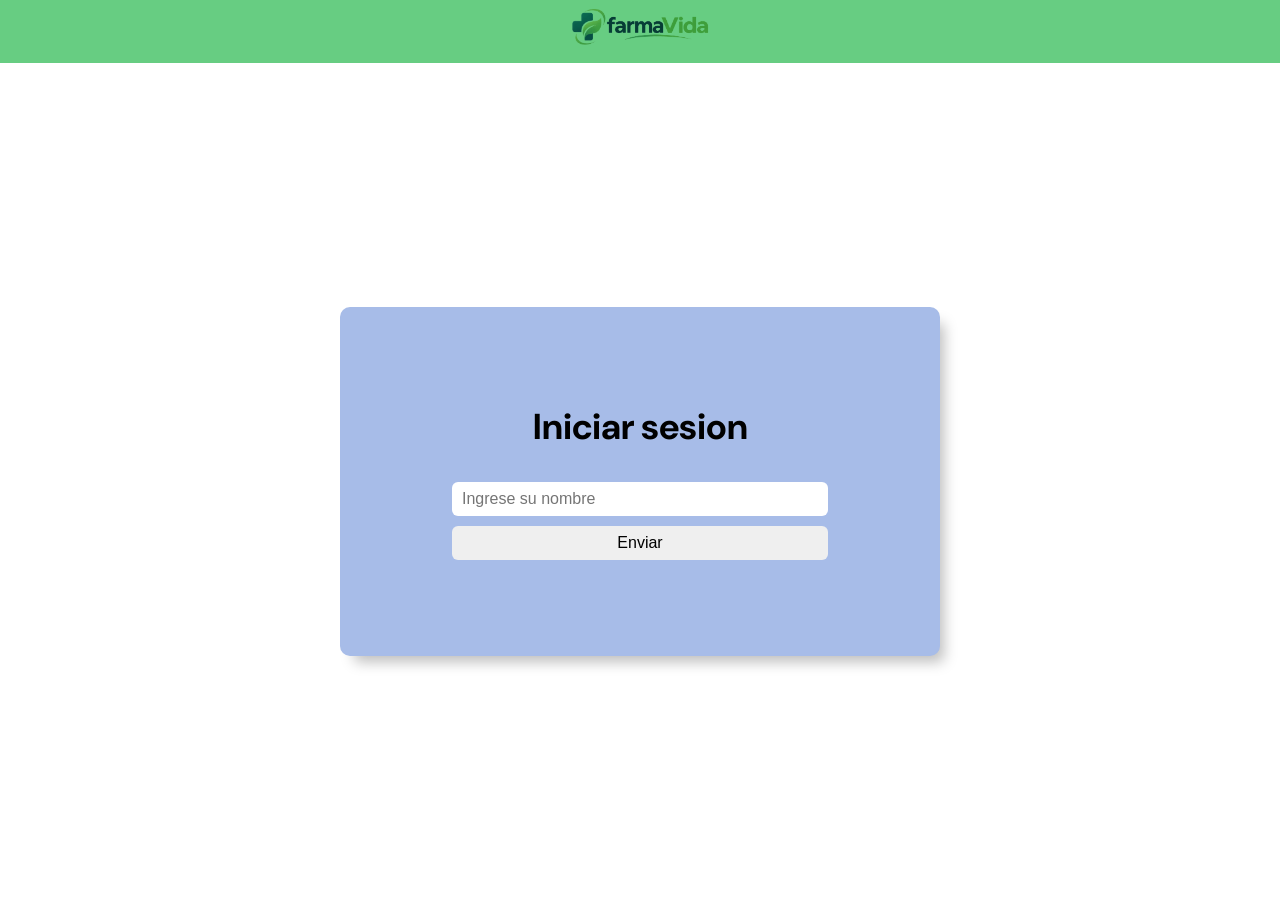
<file: index.html>
<!doctype html>
<html lang="en">

  <head>
    <meta charset="UTF-8" />
    <meta name="viewport" content="width=device-width, initial-scale=1.0" />
    <link rel="stylesheet" href="./css/styless.css" />
    <link rel="icon" type="image/x-icon" href="favicon.ico">
    <script src="./js/index.js" defer></script>
    <title>FarmaVida</title>
  </head>

  <body>

    <header>
      <div class="header-container">
        
        <div class="logo-container">
          <img src="./assets/img/logo.png" alt="logo-farmacia">
        </div>

      </div>
    </header>

    <main>

      <section class="section-form">

        <div class="form-container">
          
          <h2>Iniciar sesion</h2>

          <form id="form" class="form-content">
            <input
              class="input-text-style"
              type="text"
              name="nombre"
              id="nombre-input"
              placeholder="Ingrese su nombre"
            />

            <div class="btn-container-login">
              <input type="submit" value="Enviar" />
            </div>

          </form>

        </div>

      </section>

    </main>


  </body>
</html>
</file>
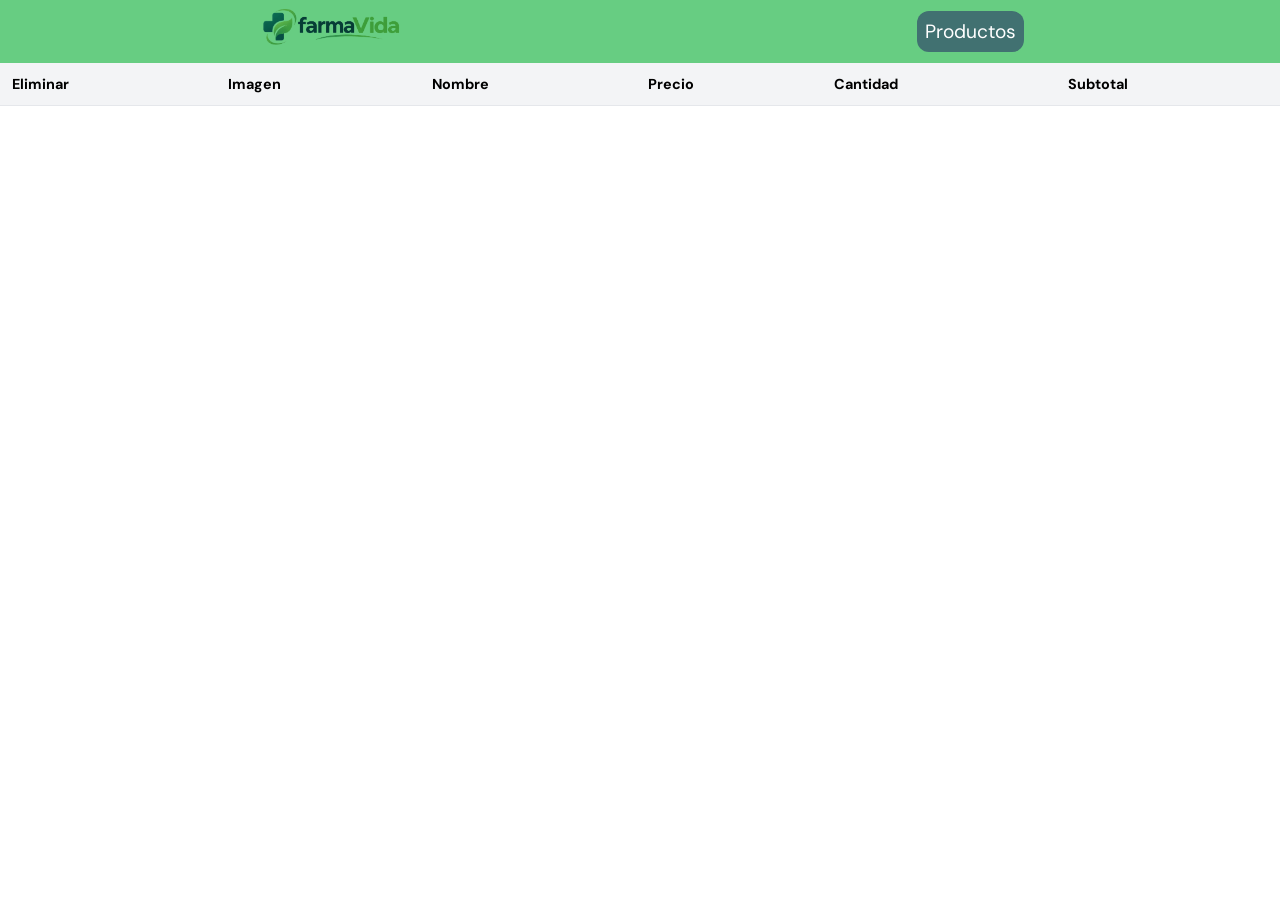
<file: carrito.html>
<!doctype html>
<html lang="en">
  <head>
    <meta charset="UTF-8" />
    <meta name="viewport" content="width=device-width, initial-scale=1.0" />
    <link rel="stylesheet" href="./css/styless.css" />
    <link rel="icon" type="image/x-icon" href="favicon.ico" />
    <script src="./js/carrito.js" defer></script>
    <title>Carrito</title>
  </head>
  <body>
    
    <header>
      <div class="header-container">
        <div class="logo-container">
          <img src="img/logo.png" alt="logo-farmacia" />
        </div>

        <div class="nav-container">
          <nav>
            <ul>
              <li><a href="productos.html">Productos</a></li>
            </ul>
          </nav>
        </div>
      </div>
    </header>

    <main>

      <section id="table-section">
        <div class="table-container">
          <table>
            <thead>
              <tr>
                <th>Eliminar</th>
                <th>Imagen</th>
                <th>Nombre</th>
                <th>Precio</th>
                <th>Cantidad</th>
                <th>Subtotal</th>
              </tr>
            </thead>

            <tbody id="cuerpo-tabla"></tbody>
          </table>
        </div>
      </section>

    </main>

  </body>
</html>
</file>
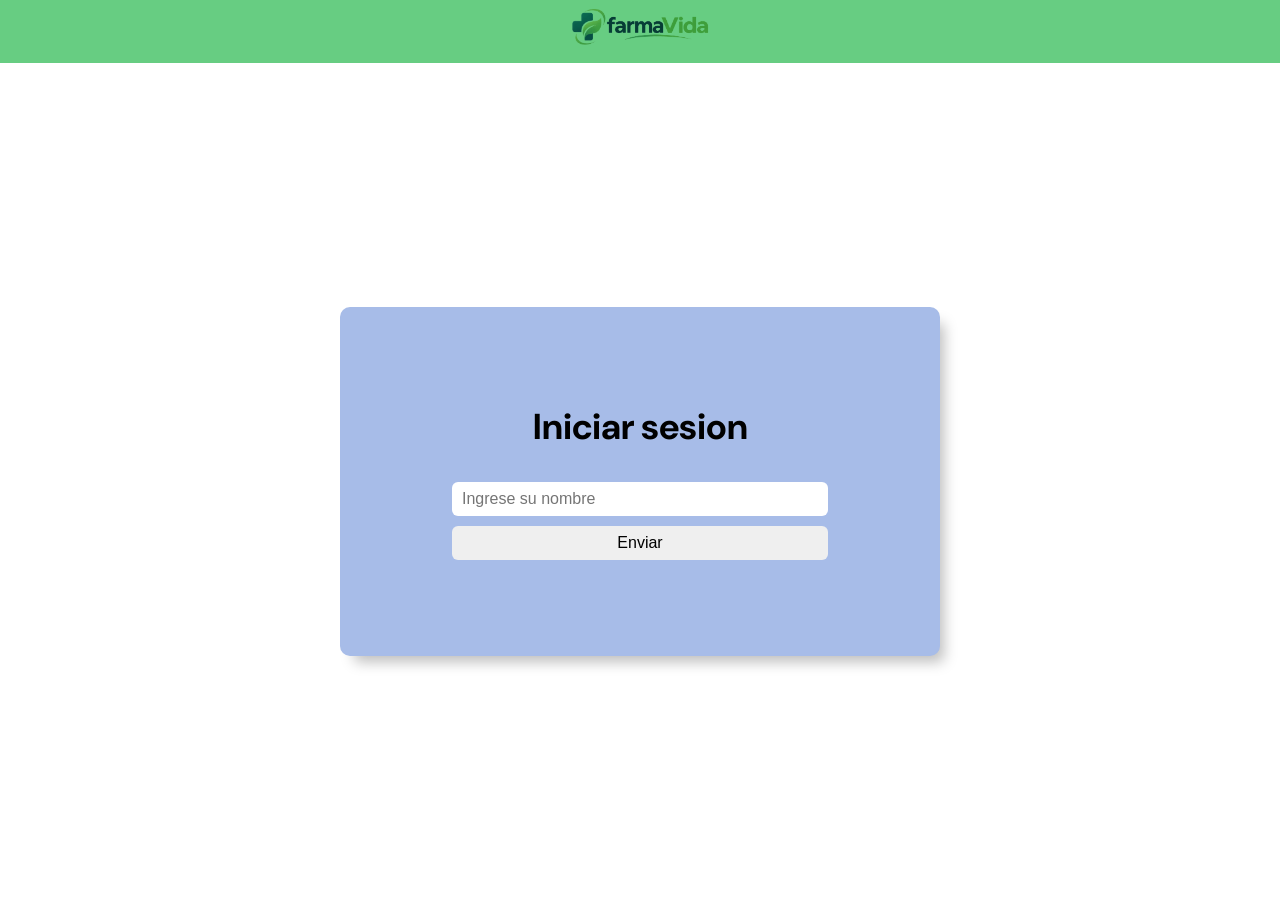
<file: productos.html>
<!doctype html>
<html lang="en">
  <head>
    <meta charset="UTF-8" />
    <meta name="viewport" content="width=device-width, initial-scale=1.0" />
    <link rel="stylesheet" href="./css/styless.css" />
    <link rel="icon" type="image/x-icon" href="favicon.ico" />
    <script src="./js/productos.js" defer></script>
    <title>FarmaVida</title>
  </head>
  <body>

     <!-- baja logica, cargar carrito y mostrar ticket -->
    <!-- VISTA productos y carrito, funcionalidad modificacion de cantidad, eliminar -->

    <header>
      <div class="header-container">

        <div class="logo-container">
          <img src="img/logo.png" alt="logo-farmacia">
        </div>

        <div class="nav-container">
            <nav>
                <ul>
                    <li><a href="carrito.html">Carrito</a></li>
                </ul>
            </nav>
        </div>

      </div>
    </header>


    <main>
        <section class="section-products">
            <h1>Lista Productos</h1>
            <div id="contenedor-productos"></div>
        </section>
    </main>


  </body>
</html>
</file>
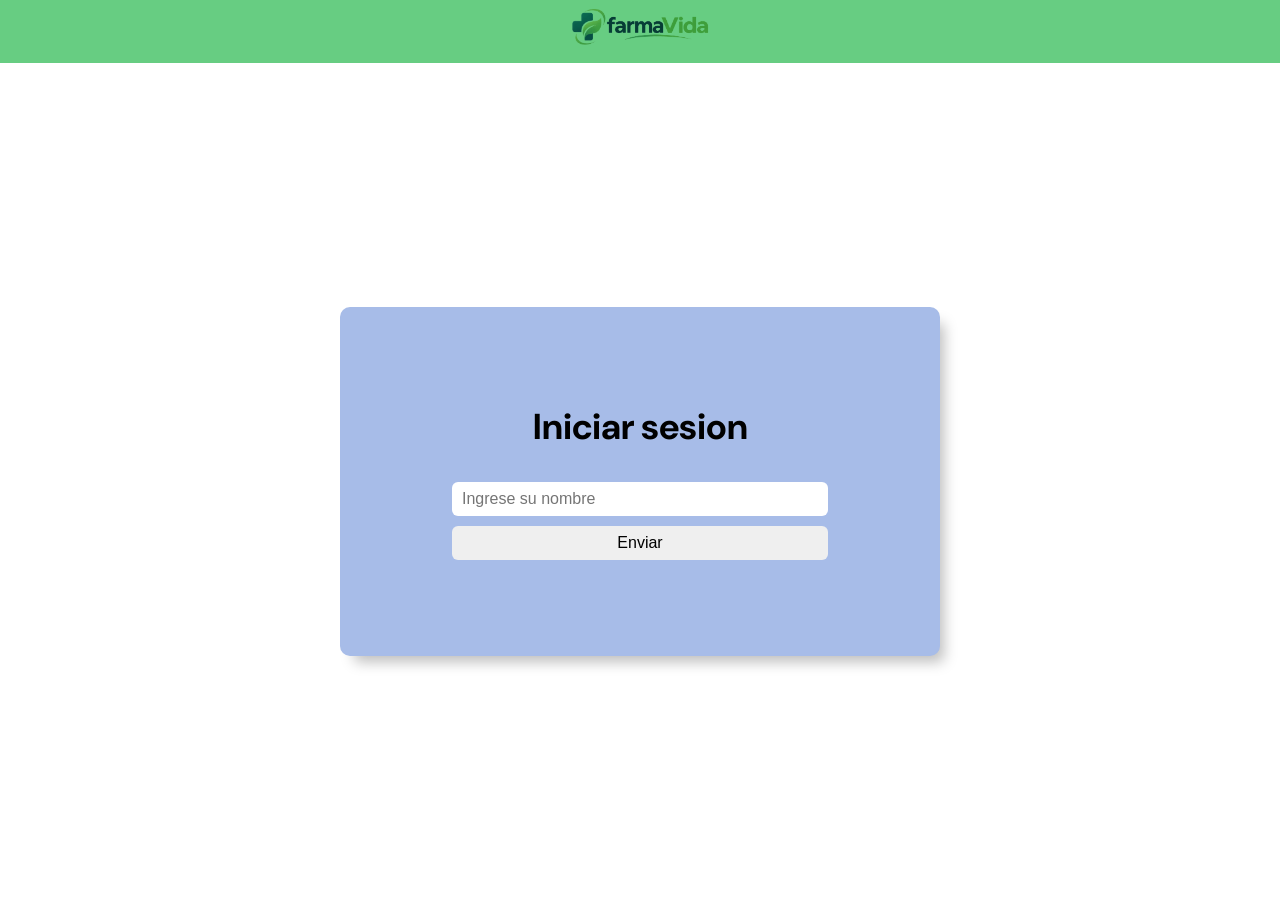
<file: pages/productos.html>
<!doctype html>
<html lang="en">
  <head>
    <meta charset="UTF-8" />
    <meta name="viewport" content="width=device-width, initial-scale=1.0" />
    <link rel="stylesheet" href="../css/styless.css" />
    <link rel="icon" type="image/x-icon" href="../favicon.ico" />
    <script src="../js/productos.js" defer></script>
    <title>FarmaVida</title>
  </head>
  <body>

    <header>
      <div class="header-container">

        <div class="logo-container">
          <!-- el logo vuelve al inicio de la lista -->
          <a href="productos.html">
            <img src="../assets/img/logo.png" alt="logo-farmacia">
          </a>
        </div>

        <div class="nav-container">
            <nav>
                <ul>
                    <li><a href="carrito.html">Carrito</a></li>
                </ul>
            </nav>
        </div>

      </div>
    </header>


    <main>
        <section class="section-products">
            <h1>Lista Productos</h1>
            <div id="contenedor-productos"></div>
        </section>
    </main>


  </body>
</html>
</file>
<file: css/styless.css>
@font-face {
  font-family: "dm-sans";
  src: url("../assets/fonts/DMSans-VariableFont_opsz\,wght.ttf");
}

* {
  padding: 0;
  margin: 0;
  box-sizing: border-box;
}

body {
  font-family: "dm-sans";
  display: flex;
  flex-direction: column;
  min-height: 100vh;
}

/* 
==================
    Header
==================
*/

/* el header queda fijo arriba al scrollear */
header {
  position: sticky;
  top: 0;
  z-index: 10;
}

.header-container {
  display: flex;
  justify-content: space-around;
  align-items: center;
  background-color: rgba(85, 199, 115, 0.89);
}

.logo-container img{
  width: 150px;
  cursor: pointer;
}


.nav-container ul {
  list-style: none;
}

.nav-container a{
  background-color: rgb(65, 113, 113);
  padding: 0.5rem;
  border-radius: 12px;
  text-decoration: none;
  color: white;
  font-size: 1.2rem;
}





/* 
==================
    Form 
==================
*/

main {
  display: flex;
  flex-direction: column;
  flex: 1;
}

.section-form {
  flex: 1;
  display: flex;
  justify-content: center;
  align-items: center;
  padding: 1rem;
}

.form-container {
  width: 100%;
  max-width: 600px;

  display: flex;
  align-items: center;
  justify-content: center;
  flex-direction: column;
  gap: 2rem;

  border-radius: 10px;
  background-color: rgb(167, 188, 232);
  padding: 5rem 4rem;

  box-shadow: 9px 11px 14px -5px rgba(0, 0, 0, 0.26);
  -webkit-box-shadow: 9px 11px 14px -5px rgba(0, 0, 0, 0.26);
  -moz-box-shadow: 9px 11px 14px -5px rgba(0, 0, 0, 0.26);
}

.form-content {
  display: flex;
  align-items: center;
  justify-content: center;
  flex-direction: column;
  gap: 0.5rem;
  width: 100%;
}

.input-text-style {
  width: 100%;
  padding: 8px 10px;
  border: none;
  border-radius: 6px;
  outline: none;
  font-size: 1rem;
}

.btn-container-login {
  width: 100%;
}

.btn-container-login input {
  width: 100%;
  padding: 8px 10px;

  border-radius: 6px;
  outline: none;
  border: none;
  font-size: 1rem;
  cursor: pointer;
}

.btn-container-login input:hover{
  background-color: rgb(121, 142, 191);
}

.btn-container-login input:focus{
  background-color: rgb(121, 142, 191);
}


/* 
==================
  Productos 
==================
*/

.section-products h1{
  margin: 2rem 0;
  text-align: center;
}

#contenedor-productos{
  display: grid;
  grid-template-columns: repeat(auto-fit, minmax(240px, 1fr));
  gap: 1.5rem;
  padding: 1rem 4rem;
  text-align: start;
}

.card-producto{
  display: flex;
  flex-direction: column;
  justify-content: space-between;
  padding: 2rem;
  border-radius: 12px;

  box-shadow: 16px 5px 34px -6px rgba(0,0,0,0.22);
  -webkit-box-shadow: 16px 5px 34px -6px rgba(0,0,0,0.22);
  -moz-box-shadow: 16px 5px 34px -6px rgba(0,0,0,0.22);
}

.img-product-container{
  width: 100%;
  height: 150px;
}

.img-product-container img{
  width: 100%;
  height: 100%;
  object-fit: contain;
  cursor: pointer;
}

.card-text{
  
  margin-top: 1rem;
  font-size: 1.2rem;
}

.card-price{
  margin-top: 0.5rem;
  font-weight: 700;
}


.btn-container {
  width: 100%;
  margin-top: 2rem;
  display: flex;
  flex-direction: column;
  gap: 10px;
}

.btn-container button{
  width: 100%;
  padding: 8px 10px;
  font-size: 1rem;
  border: none;
  outline: none;
  cursor: pointer;
  border-radius: 6px;
}


.btn-container button:hover{
  background-color: rgb(121, 142, 191);
}

.btn-container button:focus{
  background-color: rgb(121, 142, 191);
}

/* boton agregar al carrito */
.btn-container .btn-agregar {
  background-color: #2e9e6b;
  color: #fff;
  font-weight: 600;
  border-radius: 20px;
}

.btn-container .btn-agregar:hover {
  background-color: rgb(121, 142, 191);
}

/* contador de productos */
.contador {
  display: flex;
  align-items: center;
  justify-content: space-between;
}

.contador button {
  width: 44px;
  font-size: 1.3rem;
}

.cantidad {
  font-size: 1.2rem;
  font-weight: bold;
  text-align: center;
}


/* 
==================
  CARRITO
==================
*/

.table-container {
    overflow-x: auto;
}

table {
    width: 100%;
    border-collapse: collapse;
    background: #fff;
}

th,
td {
    padding: 12px;
    border-bottom: 1px solid #e5e7eb;
    text-align: left;
}

th {
    background: #f3f4f6;
    font-size: 0.9rem;
}

.img-product-table {
    width: 50px;
    height: 50px;
    object-fit: cover;
    border-radius: 6px;
}

.input-cantidad {
    width: 64px;
    padding: 6px;
    border: 1px solid #cbd5e1;
    border-radius: 6px;
}

.table-btn-eliminar {
    color: #dc2626;
    font-weight: bold;
    cursor: pointer;
    padding: 4px 8px;
}

.table-btn-eliminar:hover {
    background: #fee2e2;
    border-radius: 6px;
}

.total-container {
    display: flex;
    justify-content: space-around;
    align-items: center;
    margin-top: 16px;
    padding: 16px;
    background: #f9fafb;
    border: 1px solid #e5e7eb;
    border-radius: 8px;
}

#montoTotal p {
    font-size: 1.3rem;
    font-weight: bold;
}

/* cupon de descuento */
.cupon-container {
    margin-top: 16px;
    padding: 16px;
    background: #f9fafb;
    border: 1px solid #e5e7eb;
    border-radius: 8px;
    text-align: center;
}

.cupon-form {
    display: flex;
    justify-content: center;
    gap: 10px;
    margin-top: 10px;
}

.cupon-form input {
    padding: 8px 12px;
    border: 1px solid #d1d5db;
    border-radius: 20px;
    text-transform: uppercase;
}

.cupon-form button {
    padding: 8px 20px;
    border: none;
    border-radius: 20px;
    background-color: #2e9e6b;
    color: #fff;
    font-weight: 600;
    cursor: pointer;
}

.cupon-form button:hover {
    background-color: rgb(121, 142, 191);
}

.cupon-ok {
    margin-top: 8px;
    color: #2e9e6b;
    font-weight: 600;
}

.cupon-error {
    margin-top: 8px;
    color: #dc2626;
    font-weight: 600;
}

#montoTotal .precio-tachado {
    text-decoration: line-through;
    color: #9ca3af;
    font-size: 1rem;
}

#montoTotal .descuento {
    color: #2e9e6b;
    font-size: 1rem;
}

.buttons-container{
  display: flex;
  justify-content: space-around;
  align-items: center;
  margin-top: 16px;
  padding: 16px;
  background: #f9fafb;
  border: 1px solid #e5e7eb;
  border-radius: 8px;
}

#btn-ticket, #btn-excel{
  border-radius: 6px;
  padding: 8px 12px;
  background-color: rgb(130, 193, 227);
  border: none;
  outline: none;
  cursor: pointer;
  font-size: 1rem;
  font-weight: 700;
}

#btn-ticket:hover, #btn-excel:hover{
  background-color: rgb(55, 156, 207);
}


.mensaje-container-carrito{
  font-size: 1.2rem;
}






/* 
==================
  Responsive
==================
*/


@media (min-width: 768px) {
  .section-form {
    padding: 0;
  }

  .form-container {
    font-size: 1.5rem;
    padding: 6rem 7rem;
  }
}
</file>
